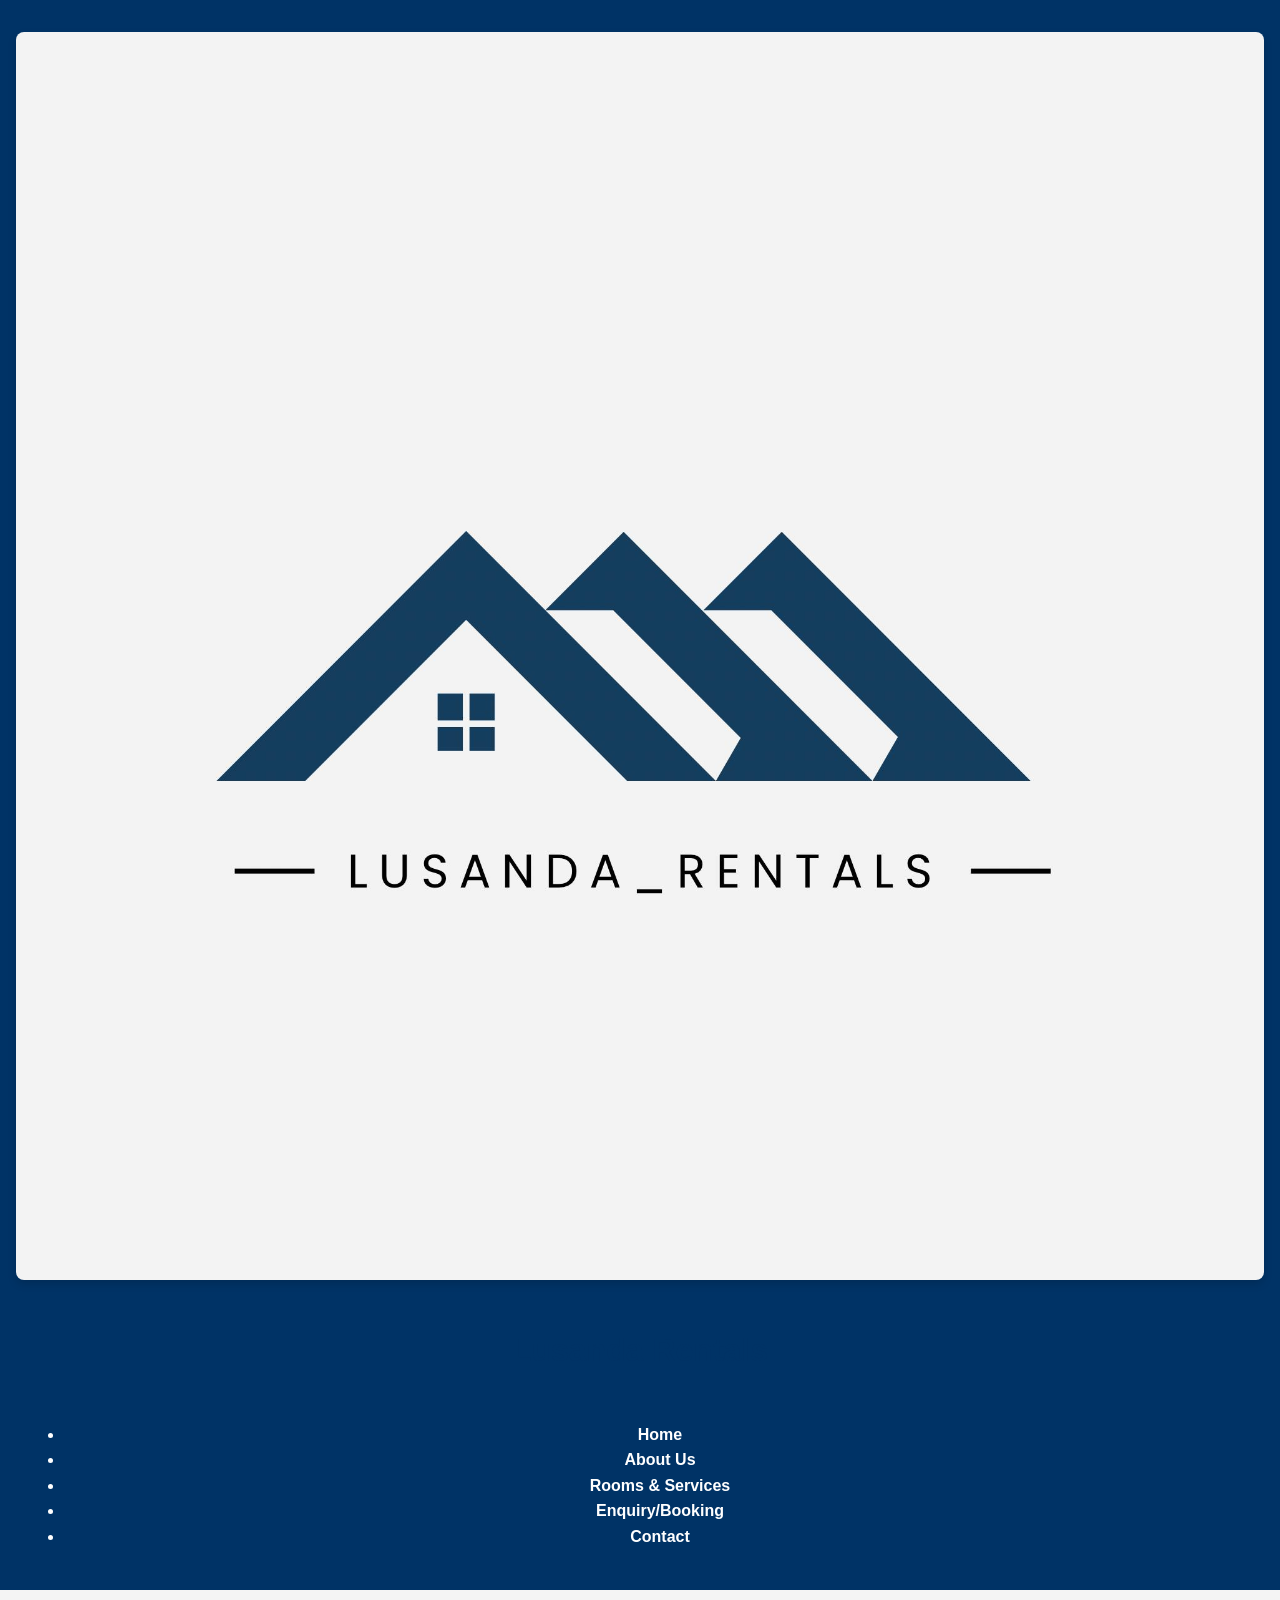
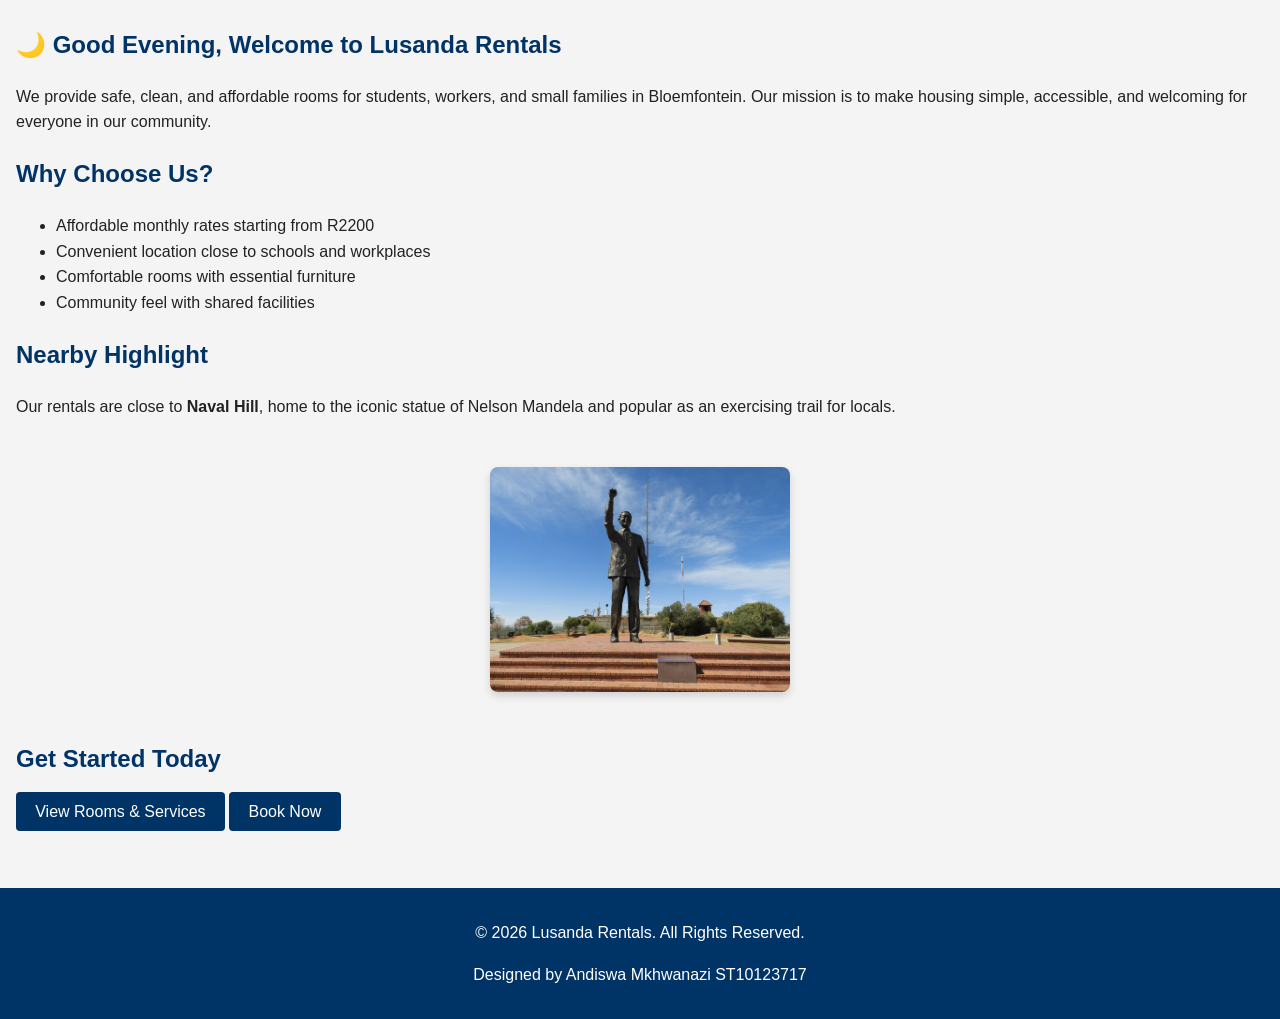
<file: index.html>
<!DOCTYPE html>
<html lang="en">
<head>
  <!-- Metadata about the page -->
  <meta charset="UTF-8">
  <meta name="viewport" content="width=device-width, initial-scale=1.0">
  <meta name="description" content="Lusanda Rentals provides safe, clean, and affordable rooms for students, workers, and families.">
  <title>Lusanda Rentals - Home</title>
  <!-- Link to external CSS -->
  <link rel="stylesheet" href="css/style.css">
</head>
<body>
  <!-- Header with site title and navigation -->
  <header>
    <img src="images/logo.jpeg" alt="Lusanda Rentals Logo">
    <h1>Lusanda Rentals</h1>
    <nav>
      <ul>
        <!-- Navigation links -->
        <li><a href="index.html">Home</a></li>
        <li><a href="about.html">About Us</a></li>
        <li><a href="services.html">Rooms & Services</a></li>
        <li><a href="enquiry.html">Enquiry/Booking</a></li>
        <li><a href="contact.html">Contact</a></li>
      </ul>
    </nav>
  </header>

  <!-- Main content area -->
  <main>
    <!-- Welcome section -->
    <section class="card">
      <h2>Welcome to Lusanda Rentals</h2>
      <p>We provide safe, clean, and affordable rooms for students, workers, and small families in Bloemfontein. Our mission is to make housing simple, accessible, and welcoming for everyone in our community.</p>
    </section>

    <!-- Highlights section -->
    <section class="card">
      <h2>Why Choose Us?</h2>
      <ul>
        <li>Affordable monthly rates starting from R2200</li>
        <li>Convenient location close to schools and workplaces</li>
        <li>Comfortable rooms with essential furniture</li>
        <li>Community feel with shared facilities</li>
      </ul>
    </section>

    <!-- Nearby highlight section -->
    <section class="card">
      <h2>Nearby Highlight</h2>
      <p>Our rentals are close to <strong>Naval Hill</strong>, home to the iconic statue of Nelson Mandela and popular as an exercising trail for locals.</p>
      <div class="gallery">
        <img src="images/mandela.jpg" alt="Nelson Mandela Statue at Naval Hill">
      </div>
    </section>

    <!-- Call-to-action -->
    <section class="cta">
      <h2>Get Started Today</h2>
      <p><a href="services.html" class="cta-button">View Rooms & Services</a> 
         <a href="enquiry.html" class="cta-button">Book Now</a></p>
    </section>
  </main>

  <!-- Footer -->
  <footer>
    <p>&copy; 2026 Lusanda Rentals. All Rights Reserved.</p>
    <p> Designed by Andiswa Mkhwanazi ST10123717</p>
  </footer>

  <!-- Link to external JavaScript -->
  <script src="js/index.js"></script>
</body>
</html>
</file>
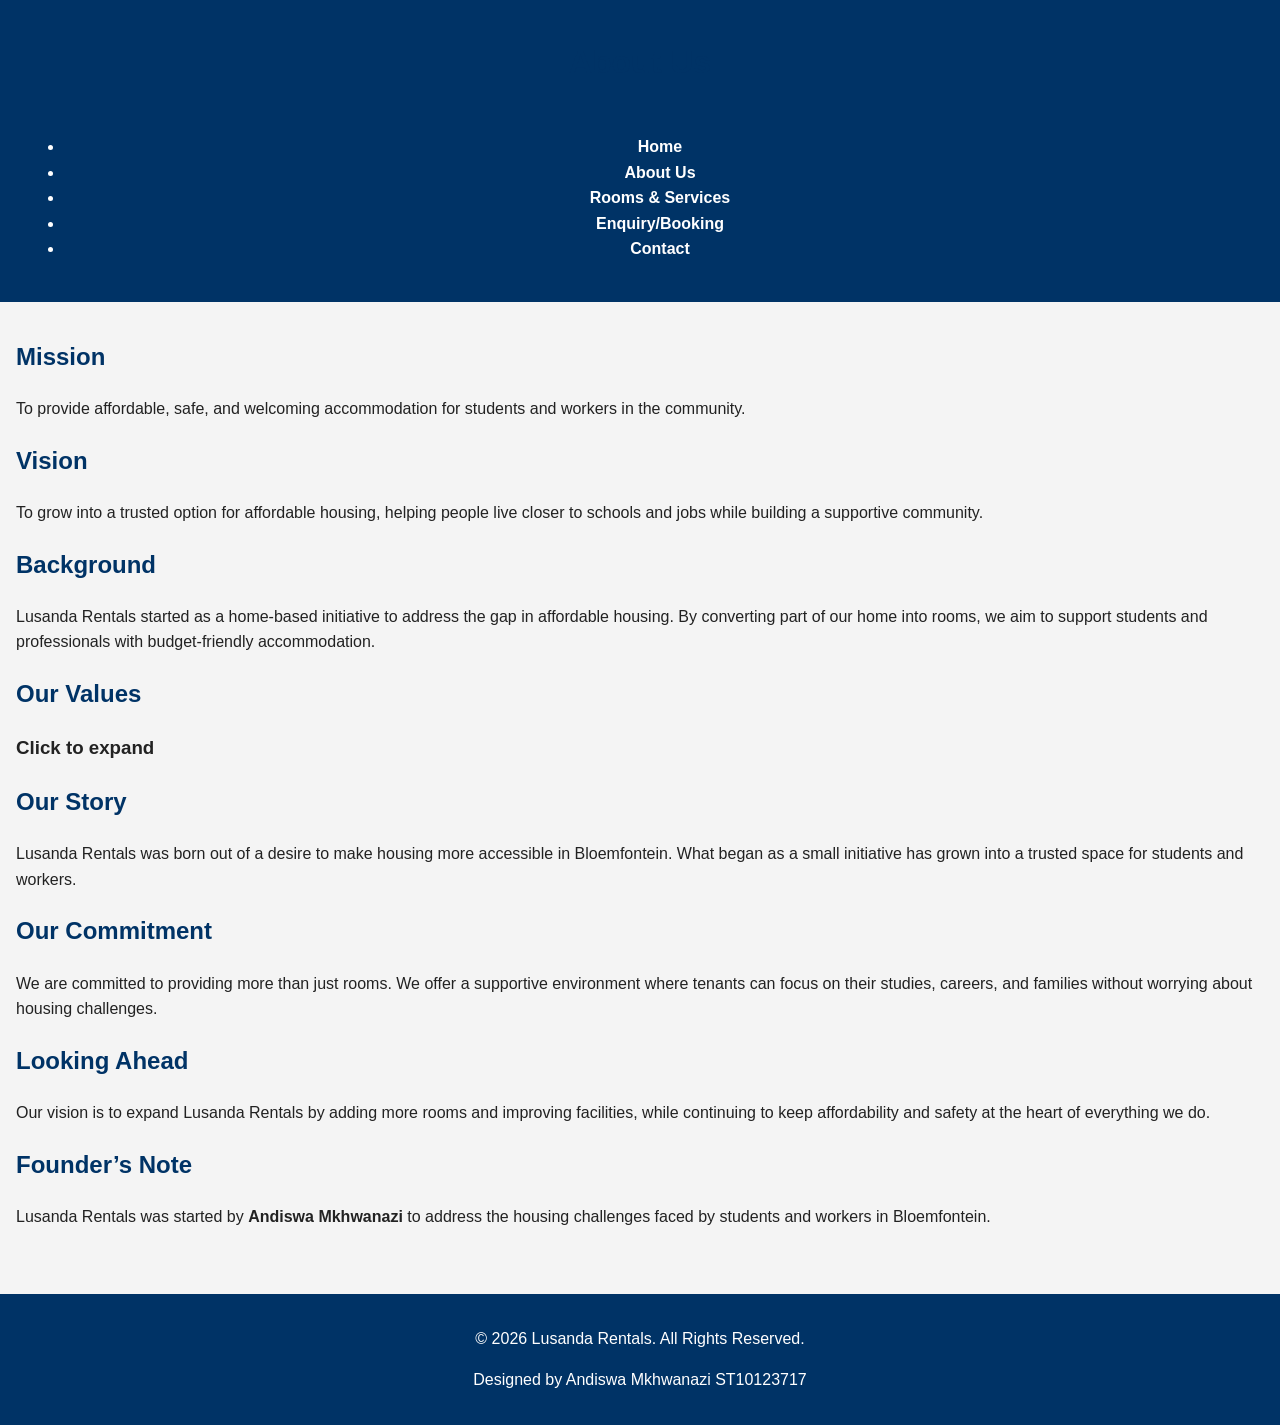
<file: about.html>
<!DOCTYPE html>
<html lang="en">
<head>
  <!-- Metadata about the page -->
  <meta charset="UTF-8">
  <meta name="viewport" content="width=device-width, initial-scale=1.0">
  <meta name="description" content="Learn more about Lusanda Rentals, our mission, vision, and values.">
  <title>About Us - Lusanda Rentals</title>
  <!-- Link to external CSS -->
  <link rel="stylesheet" href="css/style.css">
</head>
<body>
  <!-- Header section -->
  <header>
    <h1>About Us</h1>
    <nav>
      <ul>
        <!-- Navigation links -->
        <li><a href="index.html">Home</a></li>
        <li><a href="about.html">About Us</a></li>
        <li><a href="services.html">Rooms & Services</a></li>
        <li><a href="enquiry.html">Enquiry/Booking</a></li>
        <li><a href="contact.html">Contact</a></li>
      </ul>
    </nav>
  </header>

  <!-- Main content area -->
  <main>
    <!-- Mission -->
    <section class="card">
      <h2>Mission</h2>
      <p>To provide affordable, safe, and welcoming accommodation for students and workers in the community.</p>
    </section>

    <!-- Vision -->
    <section class="card">
      <h2>Vision</h2>
      <p>To grow into a trusted option for affordable housing, helping people live closer to schools and jobs while building a supportive community.</p>
    </section>

    <!-- Background -->
    <section class="card">
      <h2>Background</h2>
      <p>Lusanda Rentals started as a home-based initiative to address the gap in affordable housing. By converting part of our home into rooms, we aim to support students and professionals with budget-friendly accommodation.</p>
    </section>

    <!-- Values -->
    <section class="card accordion">
      <h2>Our Values</h2>
      <h3>Click to expand</h3>
      <div>
        <ul>
          <li><strong>Affordability:</strong> Keeping costs low without compromising quality.</li>
          <li><strong>Safety:</strong> Providing a secure environment for all tenants.</li>
          <li><strong>Community:</strong> Creating a homely atmosphere where people feel welcome.</li>
          <li><strong>Convenience:</strong> Located close to schools, workplaces, and transport.</li>
        </ul>
      </div>
    </section>

    <!-- Story -->
    <section class="card">
      <h2>Our Story</h2>
      <p>Lusanda Rentals was born out of a desire to make housing more accessible in Bloemfontein. What began as a small initiative has grown into a trusted space for students and workers.</p>
    </section>

    <!-- Commitment -->
    <section class="card">
      <h2>Our Commitment</h2>
      <p>We are committed to providing more than just rooms. We offer a supportive environment where tenants can focus on their studies, careers, and families without worrying about housing challenges.</p>
    </section>

    <!-- Future Plans -->
    <section class="card">
      <h2>Looking Ahead</h2>
      <p>Our vision is to expand Lusanda Rentals by adding more rooms and improving facilities, while continuing to keep affordability and safety at the heart of everything we do.</p>
    </section>

    <!-- Founder’s Note -->
    <section class="card">
      <h2>Founder’s Note</h2>
      <p>Lusanda Rentals was started by <strong>Andiswa Mkhwanazi</strong> to address the housing challenges faced by students and workers in Bloemfontein.</p>
    </section>
  </main>

  <!-- Footer -->
  <footer>
    <p>&copy; 2026 Lusanda Rentals. All Rights Reserved.</p>
    <p> Designed by Andiswa Mkhwanazi ST10123717</p>
  </footer>

  <!-- Link to external JavaScript -->
  <script src="js/about.js"></script>
</body>
</html>
</file>
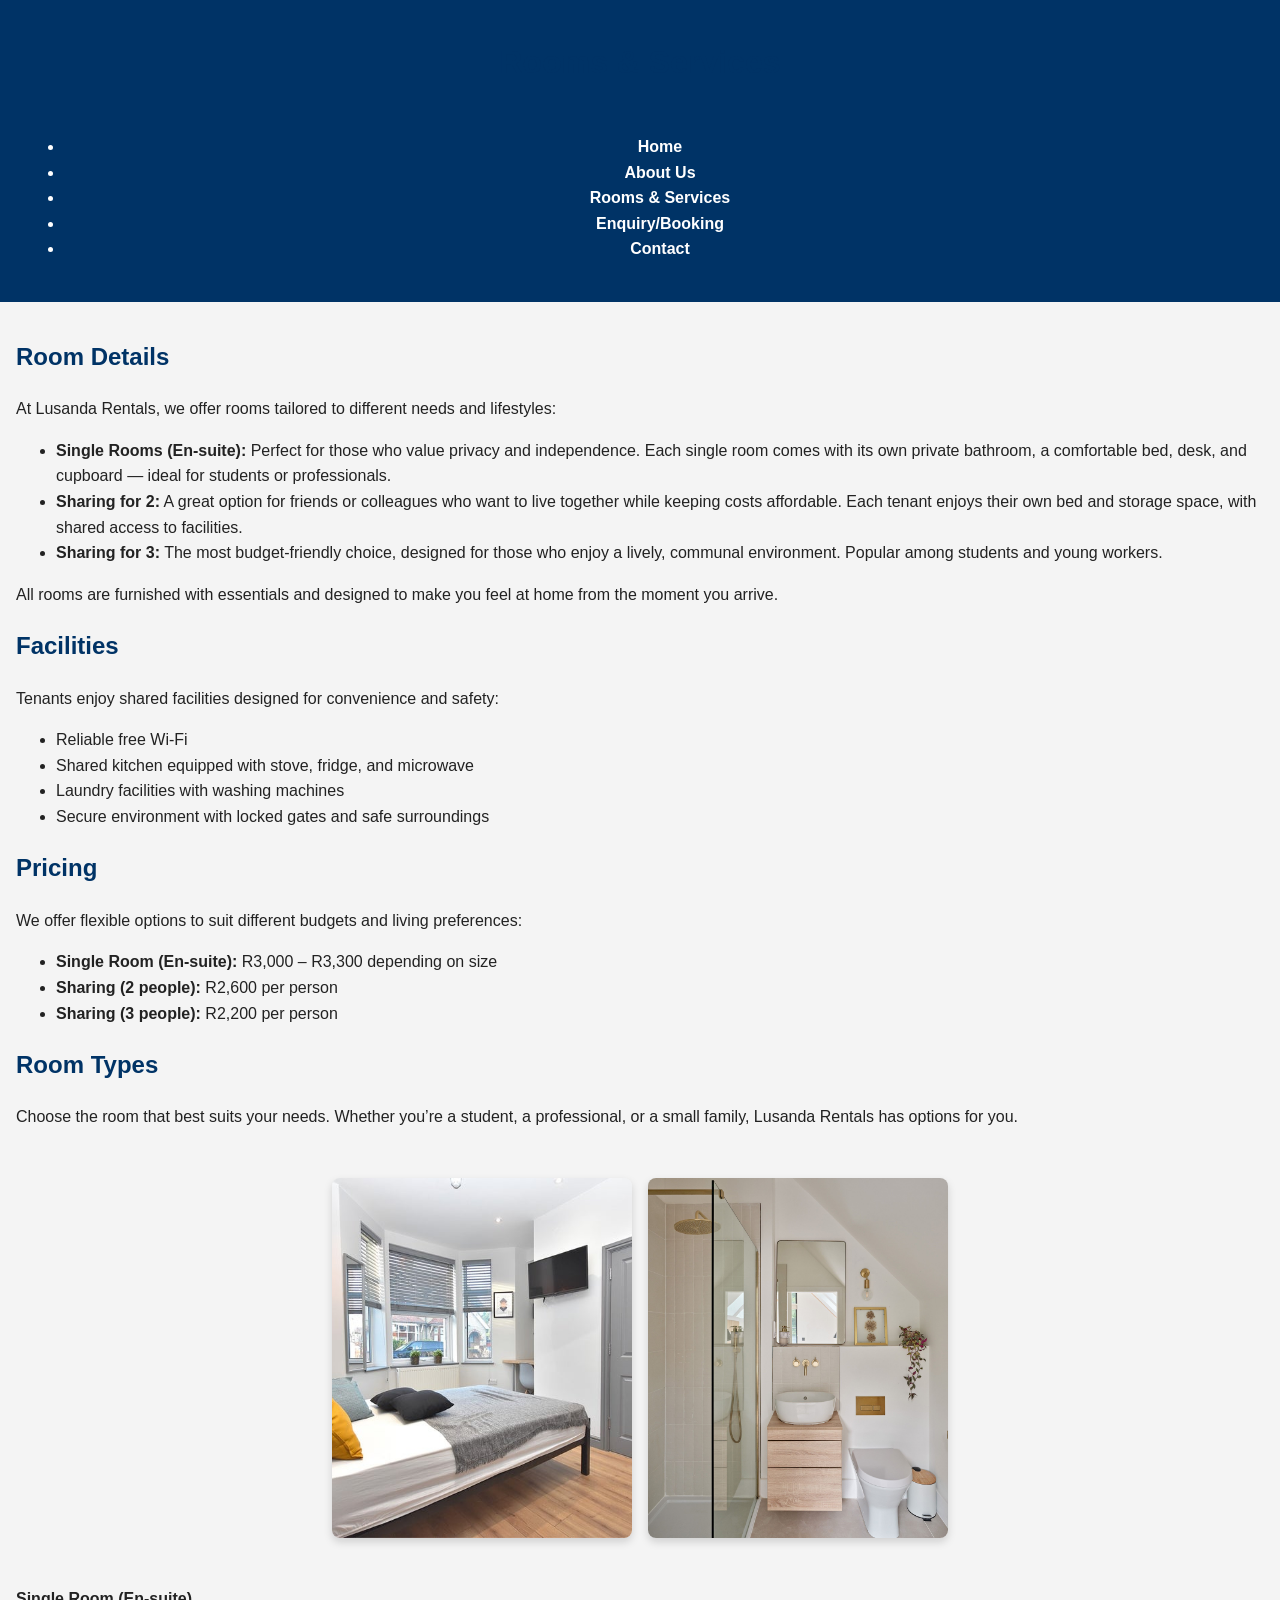
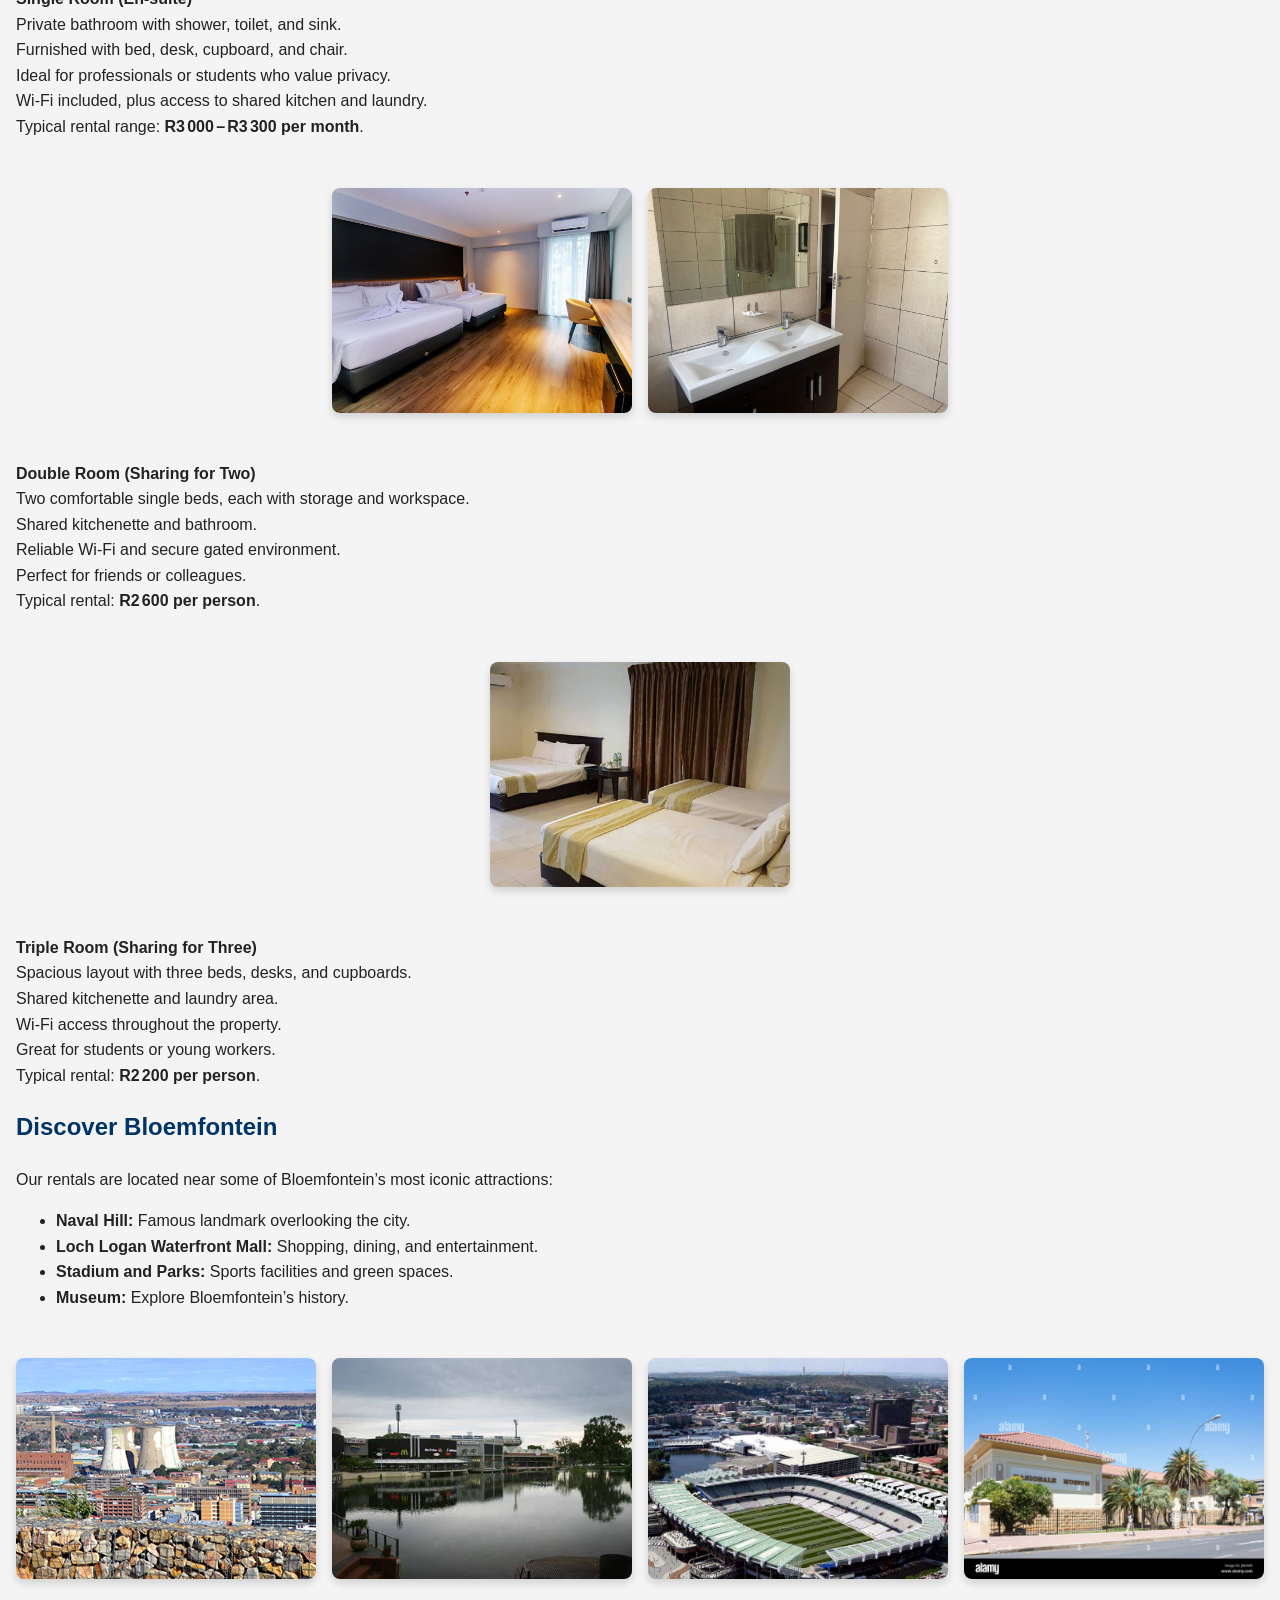
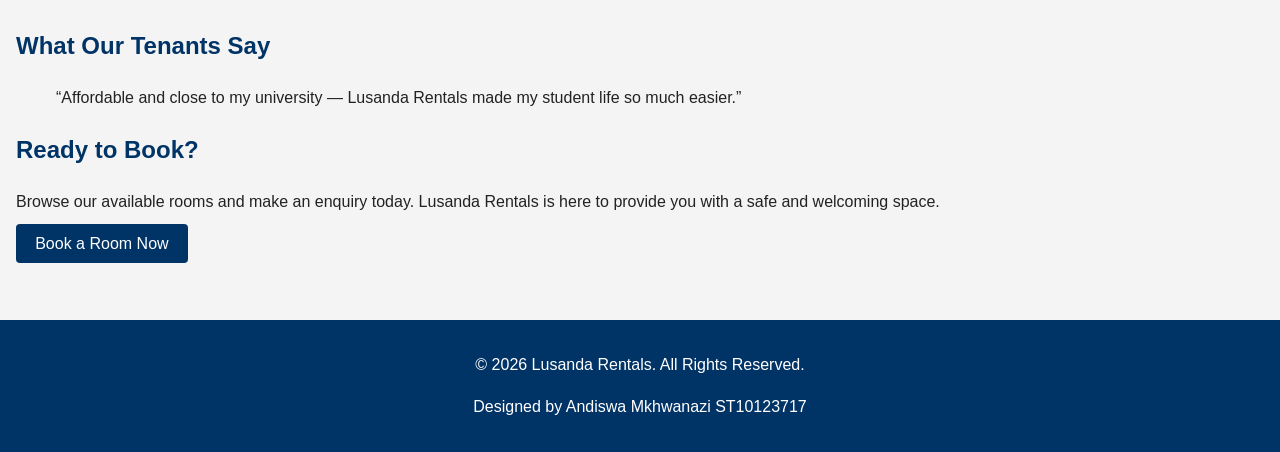
<file: services.html>
<!DOCTYPE html>
<html lang="en">
<head>
  <!-- Metadata about the page -->
  <meta charset="UTF-8">
  <meta name="viewport" content="width=device-width, initial-scale=1.0">
  <meta name="description" content="Explore Lusanda Rentals rooms and services including affordable accommodation, shared facilities, and pricing.">
  <title>Rooms & Services - Lusanda Rentals</title>
  <!-- Link to external CSS -->
  <link rel="stylesheet" href="css/style.css">
</head>
<body>
  <!-- Header with page title and navigation -->
  <header>
    <h1>Rooms & Services</h1>
    <nav>
      <ul>
        <!-- Navigation links (fixed as per feedback) -->
        <li><a href="index.html">Home</a></li>
        <li><a href="about.html">About Us</a></li>
        <li><a href="services.html">Rooms & Services</a></li>
        <li><a href="enquiry.html">Enquiry/Booking</a></li>
        <li><a href="contact.html">Contact</a></li>
      </ul>
    </nav>
  </header>

  <!-- Main content area -->
  <main>
    <!-- Room Details -->
    <section class="card">
      <h2>Room Details</h2>
      <p>At Lusanda Rentals, we offer rooms tailored to different needs and lifestyles:</p>
      <ul>
        <li><strong>Single Rooms (En-suite):</strong> Perfect for those who value privacy and independence. Each single room comes with its own private bathroom, a comfortable bed, desk, and cupboard — ideal for students or professionals.</li>
        <li><strong>Sharing for 2:</strong> A great option for friends or colleagues who want to live together while keeping costs affordable. Each tenant enjoys their own bed and storage space, with shared access to facilities.</li>
        <li><strong>Sharing for 3:</strong> The most budget-friendly choice, designed for those who enjoy a lively, communal environment. Popular among students and young workers.</li>
      </ul>
      <p>All rooms are furnished with essentials and designed to make you feel at home from the moment you arrive.</p>
    </section>

    <!-- Facilities section -->
    <section class="card">
      <h2>Facilities</h2>
      <p>Tenants enjoy shared facilities designed for convenience and safety:</p>
      <ul>
        <li>Reliable free Wi-Fi</li>
        <li>Shared kitchen equipped with stove, fridge, and microwave</li>
        <li>Laundry facilities with washing machines</li>
        <li>Secure environment with locked gates and safe surroundings</li>
      </ul>
    </section>

    <!-- Pricing section -->
    <section class="card">
      <h2>Pricing</h2>
      <p>We offer flexible options to suit different budgets and living preferences:</p>
      <ul>
        <li><strong>Single Room (En-suite):</strong> R3,000 – R3,300 depending on size</li>
        <li><strong>Sharing (2 people):</strong> R2,600 per person</li>
        <li><strong>Sharing (3 people):</strong> R2,200 per person</li>
      </ul>
    </section>
    
    <!-- Room Types Showcase -->
    <section class="card">
      <h2>Room Types</h2>
      <p>Choose the room that best suits your needs. Whether you’re a student, a professional, or a small family, Lusanda Rentals has options for you.</p>

      <!-- Single Room -->
      <div class="gallery">
        <img src="images/singlebed.jpg" alt="Single room example">
        <img src="images/ensuite.jpg" alt="Single bathroom">
      </div>
      <p><strong>Single Room (En-suite)</strong><br>
      Private bathroom with shower, toilet, and sink.<br>
      Furnished with bed, desk, cupboard, and chair.<br>
      Ideal for professionals or students who value privacy.<br>
      Wi-Fi included, plus access to shared kitchen and laundry.<br>
      Typical rental range: <strong>R3 000 – R3 300 per month</strong>.</p>

      <!-- Double Room -->
      <div class="gallery">
        <img src="images/bouble.jpg" alt="Double room example">
        <img src="images/doubleBath.jpg" alt="Double bathroom">
      </div>
      <p><strong>Double Room (Sharing for Two)</strong><br>
      Two comfortable single beds, each with storage and workspace.<br>
      Shared kitchenette and bathroom.<br>
      Reliable Wi-Fi and secure gated environment.<br>
      Perfect for friends or colleagues.<br>
      Typical rental: <strong>R2 600 per person</strong>.</p>

      <!-- Triple Room -->
      <div class="gallery">
        <img src="images/TRIPLEroom.jpg" alt="Triple room example">
      </div>
      <p><strong>Triple Room (Sharing for Three)</strong><br>
      Spacious layout with three beds, desks, and cupboards.<br>
      Shared kitchenette and laundry area.<br>
      Wi-Fi access throughout the property.<br>
      Great for students or young workers.<br>
      Typical rental: <strong>R2 200 per person</strong>.</p>
    </section>

    <!-- Local attractions section -->
    <section class="card">
      <h2>Discover Bloemfontein</h2>
      <p>Our rentals are located near some of Bloemfontein’s most iconic attractions:</p>
      <ul>
        <li><strong>Naval Hill:</strong> Famous landmark overlooking the city.</li>
        <li><strong>Loch Logan Waterfront Mall:</strong> Shopping, dining, and entertainment.</li>
        <li><strong>Stadium and Parks:</strong> Sports facilities and green spaces.</li>
        <li><strong>Museum:</strong> Explore Bloemfontein’s history.</li>
      </ul>
      <div class="gallery">
        <img src="images/hill.jpg" alt="View from Naval Hill">
        <img src="images/waterfront.jpg" alt="Waterfront Mall">
        <img src="images/bloemStadium.jpg" alt="Bloem Stadium">
        <img src="images/BloemMuseum.jpg" alt="Bloemfontein Historical Museum">
      </div>
    </section>

    <!-- Testimonials -->
    <section class="card">
      <h2>What Our Tenants Say</h2>
      <blockquote>“Affordable and close to my university — Lusanda Rentals made my student life so much easier.”</blockquote>
      <blockquote>“I love the community feel here. It’s safe, clean, and welcoming.”</blockquote>
      <blockquote>“Perfect for my short-term work stay in Bloemfontein. Highly recommended!”</blockquote>
    </section>

    <!-- Call-to-action -->
    <section class="cta">
      <h2>Ready to Book?</h2>
      <p>Browse our available rooms and make an enquiry today. Lusanda Rentals is here to provide you with a safe and welcoming space.</p>
      <p><a href="enquiry.html" class="cta-button">Book a Room Now</a></p>
    </section>
  </main>

  <!-- Footer section -->
  <footer>
    <p>&copy; 2026 Lusanda Rentals. All Rights Reserved.</p>
    <p> Designed by Andiswa Mkhwanazi ST10123717</p>
  </footer>

  <!-- Link to external JavaScript -->
  <script src="js/services.js"></script>
</body>
</html>
</file>
<file: css/style.css>
/* Base styles */
body {
  font-family: Arial, sans-serif;
  line-height: 1.6;
  margin: 0;
  background-color: #f4f4f4; /* neutral background */
  color: #222;
}

/* Header */
header {
  background: #003366; /* soft blue */
  color: white;
  padding: 1rem;
  text-align: center;
}

/* Navigation */
nav {
  background: #003366;
  padding: 0.5rem;
  text-align: center;
}

nav a {
  color: white;
  text-decoration: none;
  margin: 0 1rem;
  font-weight: bold;
}

nav a:hover,
nav a:focus {
  color: yellow; /* warm accent */
  text-decoration: underline;
}

/* Main content */
main {
  padding: 2rem;
}

/* Headings */
h1, h2 {
  color: #003366;
}

/* Footer */
footer {
  background: #003366;
  color: white;
  text-align: center;
  padding: 1rem;
  margin-top: 2rem;
}

/* Forms */
form {
  background: #fff;
  padding: 1.5rem;
  border-radius: 5px;
  box-shadow: 0 0 10px rgba(0,0,0,0.1);
}

label {
  font-weight: bold;
}

input, select, textarea {
  width: 100%;
  padding: 0.5rem;
  margin-top: 0.3rem;
  margin-bottom: 1rem;
  border: 1px solid #ccc;
  border-radius: 4px;
}

input[type="submit"] {
  background: #003366;
  color: white;
  border: none;
  cursor: pointer;
}

input[type="submit"]:hover {
  background: #0055aa;
}

/* Images */
img {
  max-width: 100%;
  height: auto;
  border-radius: 5px;
}

/* Responsive layout */
@media (max-width: 768px) {
  nav a {
    display: block;
    margin: 0.5rem 0;
  }

  main {
    padding: 1rem;
  }
}
/* Image styling */
img {
  max-width: 100%;
  height: auto;
  border-radius: 8px;
  box-shadow: 0 4px 8px rgba(0,0,0,0.15);
  margin: 1rem 0;
  transition: transform 0.3s ease;
}

img:hover {
  transform: scale(1.03);
}

/* Gallery layout */
.gallery {
  display: flex;
  flex-wrap: wrap;
  gap: 1rem;
  justify-content: center;
  margin: 2rem 0;
}

.gallery img {
  width: 300px;
  height: auto;
  object-fit: cover;
}
/* Base styles (desktop-first) */
body {
  margin: 0;
  font-family: Arial, sans-serif;
}

main {
  padding: 1rem;
}

.gallery {
  display: flex;
  flex-wrap: wrap;
  gap: 1rem;
  justify-content: center;
}

.gallery img {
  width: 100%;
  max-width: 300px;
  height: auto;
  border-radius: 8px;
  box-shadow: 0 4px 8px rgba(0,0,0,0.15);
  transition: transform 0.3s ease;
}

.gallery img:hover {
  transform: scale(1.03);
}

/* 📱 For tablets (screen width up to 768px) */
@media (max-width: 768px) {
  nav {
    display: block;
    text-align: center;
    margin-bottom: 1rem;
  }
  .gallery img {
    max-width: 45%;
  }
}

/* 📱 For phones (screen width up to 480px) */
@media (max-width: 480px) {
  nav {
    font-size: 14px;
    display: flex;
    flex-direction: column;
    gap: 0.5rem;
  }
  .gallery img {
    max-width: 100%;
  }
  body {
    font-size: 16px; /* keep text readable on small screens */
  }
}
/* Base navigation link style */
nav a {
  color: #ffffff;          /* white text so it’s always visible */
  text-decoration: none;
  padding: 0.5rem 1rem;
  transition: all 0.3s ease;
}

/* Hover effect */
nav a:hover {
  background-color: #0055aa; /* lighter blue background */
  color: #ffcc00;            /* gold text on hover */
  border-radius: 4px;
}

/* Focus effect (keyboard navigation) */
nav a:focus {
  outline: 2px solid #ffcc00; /* gold outline for accessibility */
  outline-offset: 2px;
}

/* Base button style */
button, .cta-button, a[href*="booking.html"] {
  background-color: #003366; /* deep blue */
  color: #ffffff;
  padding: 0.7rem 1.2rem;
  border: none;
  border-radius: 4px;
  cursor: pointer;
  text-decoration: none;
  transition: all 0.3s ease;
}

/* Hover effect */
button:hover, .cta-button:hover, a[href*="booking.html"]:hover {
  background-color: #0055aa; /* lighter blue */
  transform: scale(1.05);    /* subtle zoom */
}

/* Focus effect */
button:focus, .cta-button:focus, a[href*="booking.html"]:focus {
  outline: 2px solid #ffcc00; /* gold outline */
  outline-offset: 3px;
}
.site-header {
  background-image: url("images/logo.jpeg");
  background-size: cover;       /* stretches logo to fill */
  background-position: center;  /* centers the logo */
  height: 200px;                /* adjust height as needed */
  display: flex;
  align-items: flex-end;        /* keeps nav at bottom of banner */
  padding: 20px;
}

.site-header nav ul {
  list-style: none;
  display: flex;
  gap: 30px;
}

.site-header nav a {
  color: white;                 /* make links visible over logo */
  font-weight: bold;
  text-decoration: none;
}
</file>
